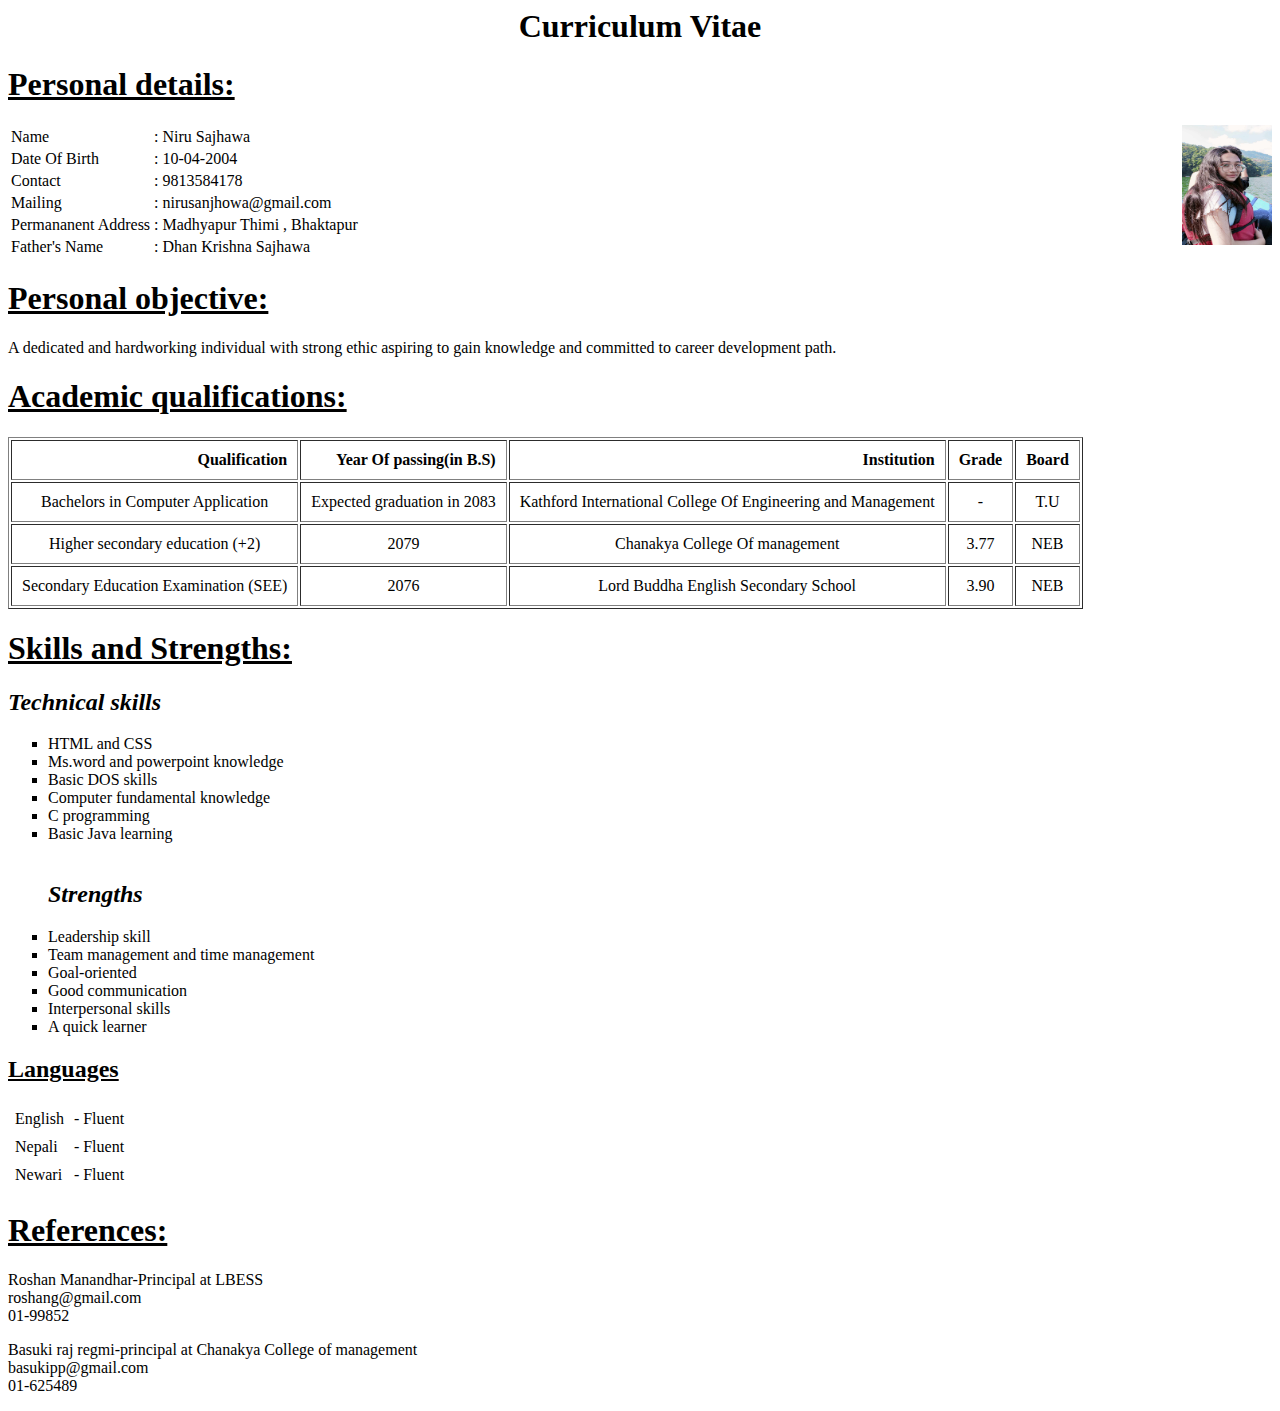
<file: cv.html>
<html>
    <head>
        <title> Lab 1</title>
    </head>
    <body> 
        <h1 align="center">Curriculum Vitae</h1>
       <h1><u>Personal details:</u></h1>
        
     <img src="pokhara 1.jpg" height="120 px" width="90 px" align="right" alt="My best photo">
        <table>
            <tr>
               <td>Name</td>
               <td>: Niru Sajhawa</td>
            </tr>
            <td>Date Of Birth</td>
            <td> : 10-04-2004</td>
            <tr>
                <td>Contact</td>
                <td> : 9813584178</td>
             </tr><td> Mailing</td>
             <td> : nirusanjhowa@gmail.com</td>
             <tr>
                <td>Permananent Address</td>
                <td> : Madhyapur Thimi , Bhaktapur</td>
                <tr>
                    <td>Father's Name</td>
                    <td> : Dhan Krishna Sajhawa</td>
                </tr>
             </tr>
        </table>
        </div>
       
        <h1><u>Personal objective:</u></h1>
            <p>A dedicated and hardworking individual with strong ethic aspiring to gain knowledge and committed to career development path.</p>
            <h1><u>Academic qualifications:</u></h1>
           
                <table border="1" cellpadding="10" cellspacing="2"><tr align="right">
                    <th >Qualification</th>
                    <th>Year Of passing(in B.S)</th>
                    <th>Institution</th>
                    <th>Grade</th>
                    <th>Board</th></tr><tr align="center">
                    <td > Bachelors in Computer Application</td>
                    <td >Expected graduation in 2083</td>
                    <td>Kathford International College Of Engineering and Management</td>
                    <td>-</td>
                    <td>T.U</td></tr>
                    <tr align="center">
                        <td>Higher secondary education (+2)</td>
                        <td > 2079</td> 
                        <td>Chanakya College Of management </td>
                        <td>3.77</td>
                        <td>NEB</td>
                    </tr>
                    <tr align="center">
                        <td>Secondary Education Examination (SEE)</td>
                        <td>2076</td>
                        <td> Lord Buddha English Secondary School</td>
                        <td>3.90</td>
                        <td>NEB</td>

                    </tr>
                </table>
        <h1><u>Skills and Strengths:</u></h1>
            <h2><i><strong> Technical skills</strong></i></h2>
            <ul type="square">
            <li> HTML and CSS </li>
            <li>Ms.word and powerpoint knowledge</li>
            <li>Basic DOS skills</li>
            <li>Computer fundamental knowledge</li>
            <li> C programming</li>
            <li>Basic Java learning</li>
          <br><h2><i><strong> Strengths</strong></i></h2>
            <li>Leadership skill</li>
            <li>Team management and time management </li>
            <li>Goal-oriented</li>
            <li>Good communication</li>
            <li>Interpersonal skills</li>
            <li> A quick learner</li>
            </ul><h2><u>Languages</u></h2>
            <table border="0" cellspacing="4" cellpadding="3">
                <tr>
                    <td>English</td>
                    <td>- Fluent</td>
                </tr>
                        <tr>
                            <td>Nepali</td>
                            <td>- Fluent</td>
                        </tr>
                       <tr>
                    <td> Newari</td>
                    <td>- Fluent</td>
                </tr>
            </table>
            <h1><u>References:</u></h1>
            <p>Roshan Manandhar-Principal at LBESS<br>
            roshang@gmail.com<br>01-99852</p>
            <p> Basuki raj regmi-principal at Chanakya College of management<br>
            basukipp@gmail.com<br>01-625489</p>
    </body>
</html>
</file>
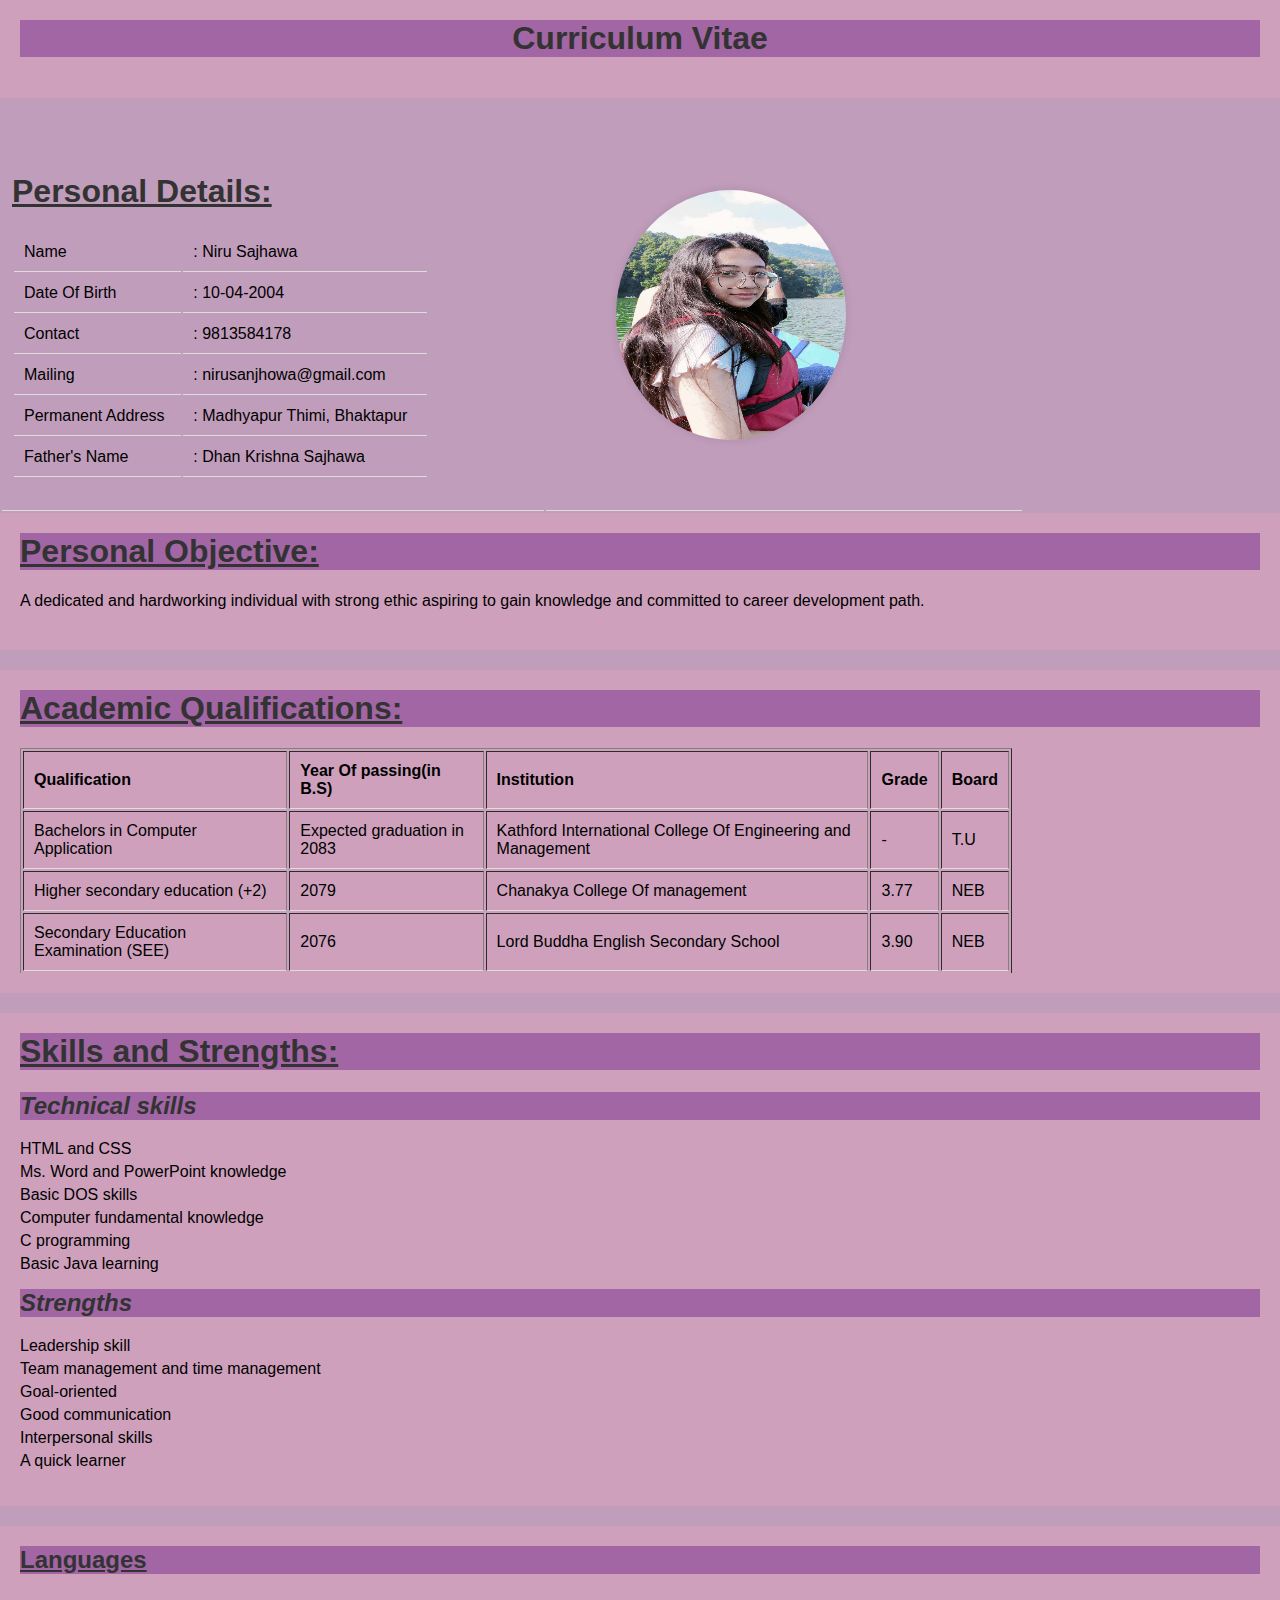
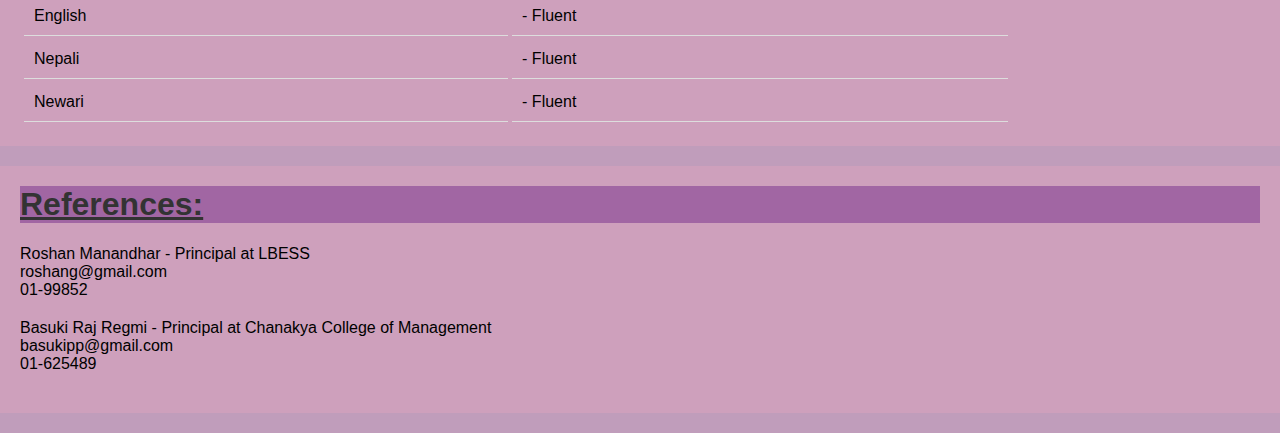
<file: cvwithcss.html>
<!DOCTYPE html>
<html lang="en">
<head>
    <meta charset="UTF-8">
    <meta name="viewport" content="width=device-width, initial-scale=1.0">
    <title>Lab 2</title>
    <link rel="stylesheet" href="styles.css">
</head>
<body>
    <div class="section">
  <h1 align="center">Curriculum Vitae</h1></div>
   <table>
    <tr>
        <td>
    <h1><u>Personal Details:</u> </h1>
        <table>
            <tr>
                <td>Name</td>
                <td>: Niru Sajhawa</td>
            </tr>
            <tr>
                <td>Date Of Birth</td>
                <td>: 10-04-2004</td>
            </tr>
            <tr>
                <td>Contact</td>
                <td>: 9813584178</td>
            </tr>
            <tr>
                <td>Mailing</td>
                <td>: nirusanjhowa@gmail.com</td>
            </tr>
            <tr>
                <td>Permanent Address</td>
                <td>: Madhyapur Thimi, Bhaktapur</td>
            </tr>
            <tr>
                <td>Father's Name</td>
                <td>: Dhan Krishna Sajhawa</td>
            </tr> 
        </table> </div></td>
       <td><img src="pokhara 1.jpg" height="120" width="100" alt="My best photo"></td></tr>
    </table>
   

    <div class="section">
        <h1><u>Personal Objective:</u></h1>
        <p>A dedicated and hardworking individual with strong ethic aspiring to gain knowledge and committed to career development path.</p>
    </div>

    <div class="section">
        <h1><u>Academic Qualifications:</u></h1>
        <table border="1">
            <tr>
                <th>Qualification</th>
                <th>Year Of passing(in B.S)</th>
                <th>Institution</th>
                <th>Grade</th>
                <th>Board</th>
            </tr>
            <tr>
                <td>Bachelors in Computer Application</td>
                <td>Expected graduation in 2083</td>
                <td>Kathford International College Of Engineering and Management</td>
                <td>-</td>
                <td>T.U</td>
            </tr>
            <tr>
                <td>Higher secondary education (+2)</td>
                <td>2079</td>
                <td>Chanakya College Of management</td>
                <td>3.77</td>
                <td>NEB</td>
            </tr>
            <tr>
                <td>Secondary Education Examination (SEE)</td>
                <td>2076</td>
                <td>Lord Buddha English Secondary School</td>
                <td>3.90</td>
                <td>NEB</td>
            </tr>
        </table>
    </div>

    <div class="section">
        <h1><u>Skills and Strengths:</u></h1>
        <h2><i><strong>Technical skills</strong></i></h2>
        <ul>
            <li>HTML and CSS</li>
            <li>Ms. Word and PowerPoint knowledge</li>
            <li>Basic DOS skills</li>
            <li>Computer fundamental knowledge</li>
            <li>C programming</li>
            <li>Basic Java learning</li>
        </ul>
        <h2><i><strong>Strengths</strong></i></h2>
        <ul>
            <li>Leadership skill</li>
            <li>Team management and time management</li>
            <li>Goal-oriented</li>
            <li>Good communication</li>
            <li>Interpersonal skills</li>
            <li>A quick learner</li>
        </ul>
    </div>

    <div class="section">
        <h2><u>Languages</u></h2>
        <table border="0" cellspacing="4" cellpadding="3">
            <tr>
                <td>English</td>
                <td>- Fluent</td>
            </tr>
            <tr>
                <td>Nepali</td>
                <td>- Fluent</td>
            </tr>
            <tr>
                <td>Newari</td>
                <td>- Fluent</td>
            </tr>
        </table>
    </div>

    <div class="section">
        <h1><u>References:</u></h1>
        <p>Roshan Manandhar - Principal at LBESS<br>roshang@gmail.com<br>01-99852</p>
        <p>Basuki Raj Regmi - Principal at Chanakya College of Management<br>basukipp@gmail.com<br>01-625489</p>
    </div>
</body>
</html>
</file>
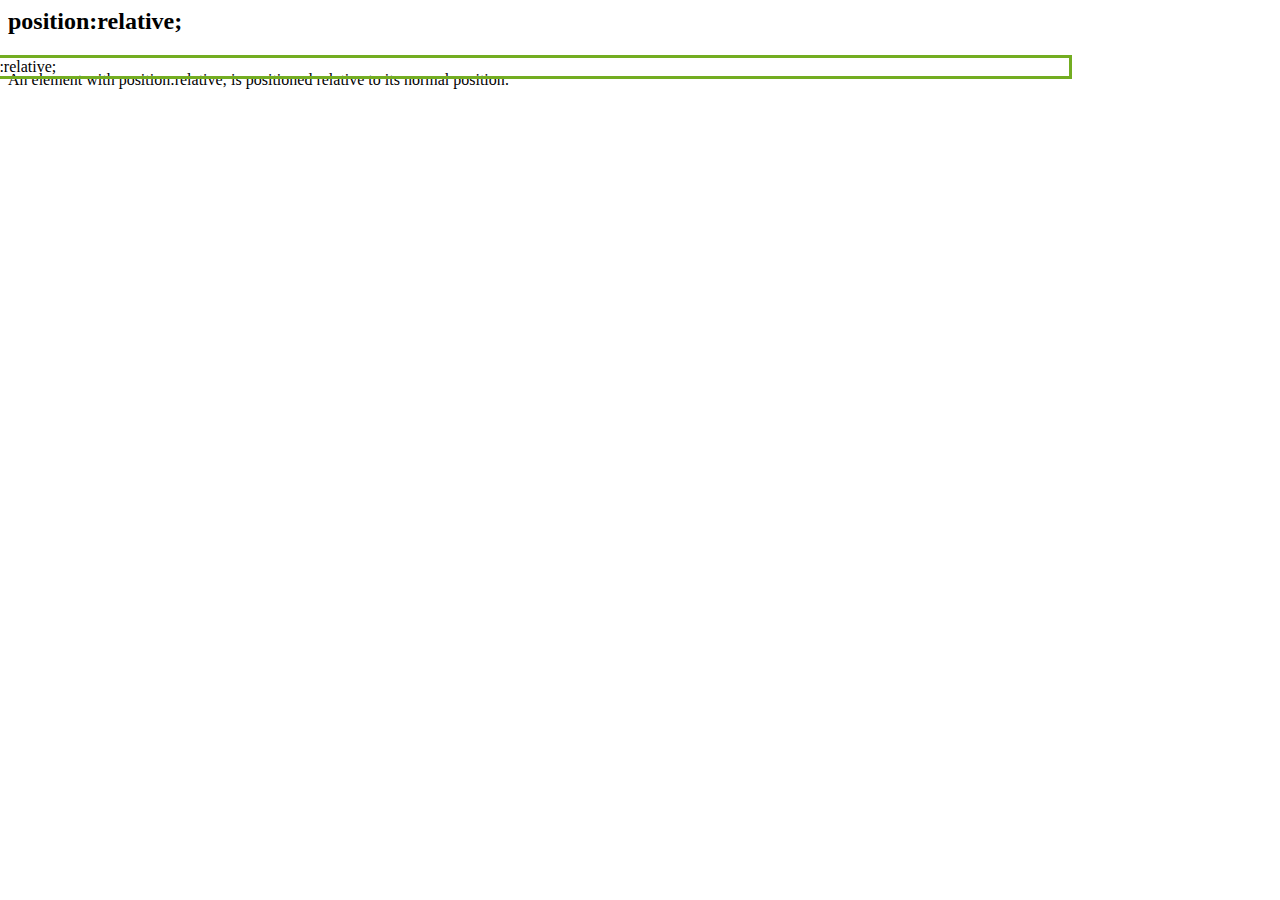
<file: exam.htm>
<html>
<head>
<style>
    p{
        position:absolute;
    }
div.relative {
position:relative;

right:200px;
border:3px solid #73AD21;
}
</style>
</head>
<body>
<h2>position:relative;</h2>
<p>An element with position:relative; is positioned relative to its normal position:</p>
<div class="relative">
This div element has position:relative;
</div>
</body>
</file>
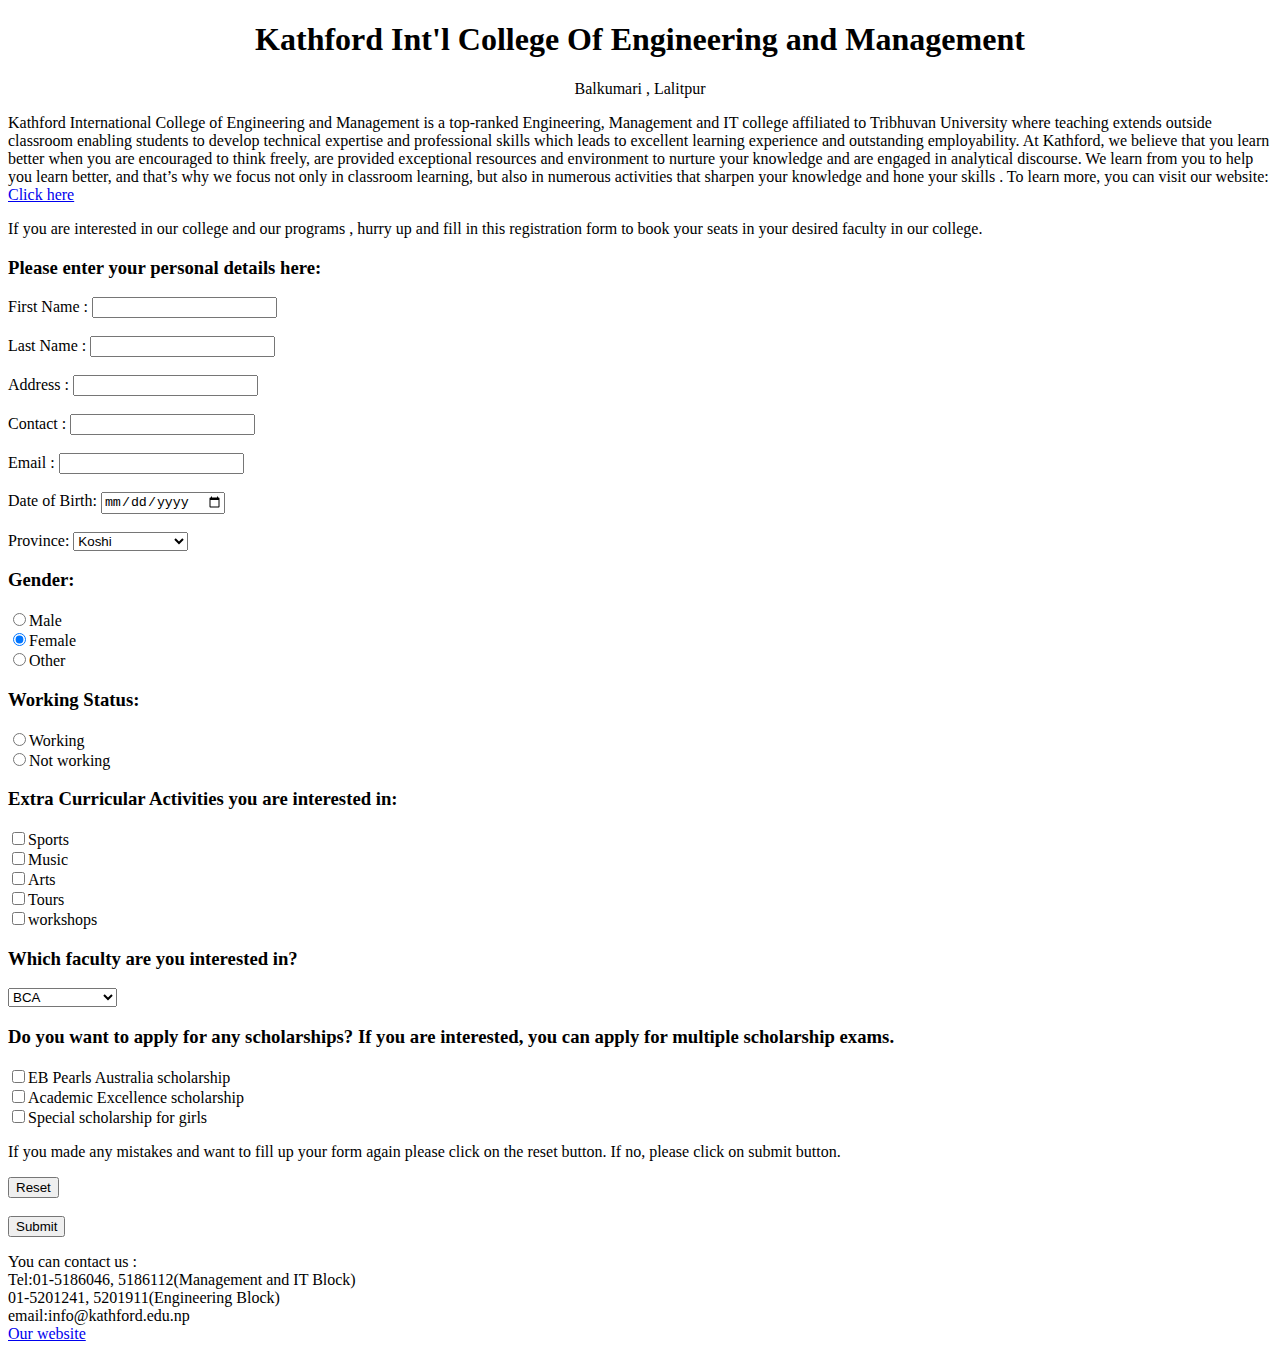
<file: form.htm>
<!DOCTYPE html>
<html lang="en">
<head>
    <meta charset="UTF-8">
    <meta name="viewport" content="width=device-width, initial-scale=1.0">
    <title> HTML form</title>
</head>
<body><div>
   <h1 align="center">Kathford Int'l College Of Engineering and Management</h1> <p align="center"> Balkumari , Lalitpur</p>
   <p> Kathford International College of Engineering and Management is a top-ranked Engineering, Management and IT college affiliated to Tribhuvan University where teaching extends outside classroom enabling students to develop technical expertise and professional skills which leads to excellent learning experience and outstanding employability. At Kathford, we believe that you learn better when you are encouraged to think freely, are provided exceptional resources and environment to nurture your knowledge and are engaged in analytical discourse. We learn from you to help you learn better, and that’s why we focus not only in classroom learning, but also in numerous activities that sharpen your knowledge and hone your skills . To learn more, you can visit our website:
    <a href="https://kathford.edu.np/">Click here</a> </p></div>
 <p> If you are interested in our college and our programs , hurry up and fill in this registration form to book your seats in your desired faculty in our college.</p>
   <form>
    <h3>Please enter your personal details here:</h3>
    First Name :
    <input type="text" name="firstname"/><br>
    <br>Last Name :
    <input type="text" name="lastname"/> <br>
   <br>Address :
    <input type="text" name="address"/><br>
   <br> Contact :
    <input type="tel" name="contact"/><br>
    <br> Email :
    <input type="email" name="email"/><br>
    <br>Date of Birth:
    <input type="date" name="dob"/><br>
    <br>Province:
    <select name="province">
      <option value="pr1" >Koshi</option>
      <option value="pr2"> Madhesh</option>
      <option value="pr3">Bagmati</option>
      <option value="pr4">Gandaki</option>
      <option value="pr5">Lumbini</option>
      <option value="pr6" > Karnali</option>
      <option value="pr7" >Sudurpashchim</option>
      </select>
  <h3> Gender:</h3>
    <input type="radio" name="gender" value="male">Male <br>  
    <input type="radio" name="gender" value="female" checked>Female<br>
    <input type="radio" name="gender" value="Other" >Other<br>
   <h3> Working Status:</h3>
    <input type="radio" name="workingstatus" value="working">Working <br>  
    <input type="radio" name="workingstatus" value="notworking">Not working <br>  
    <h3>Extra Curricular Activities you are interested in:</h3>
    <input type="checkbox" name="first" value="sports"/>Sports<br>
    <input type="checkbox" name="second" value="Music"/>Music<br>
    <input type="checkbox" name="third" value="Arts"/>Arts<br>
    <input type="checkbox" name="fourth" value="tours"/>Tours<br>
    <input type="checkbox" name="fifth" value="workshops"/>workshops<br>
<h3>Which faculty are you interested in?</h3>  
<select name="faculty">
    <option value="bca" >BCA</option>
    <option value="csit"> Bsc.CSIT</option>
    <option value="bba"> BBA+</option>
    <option value="bbm">BBM</option>
    <option value="be"> BE</option>
    <option value="civil" >BE Civil</option>
    <option value="electronics" >BE Electronics</option>
    </select>
    <h3> Do you want to apply for any scholarships? If you are interested, you can apply for multiple scholarship exams.</h3>
    <input type="checkbox" name="first" value="eb">EB Pearls Australia scholarship<br>
    <input type="checkbox" name="second" value="academic">Academic Excellence scholarship<br>
    <input type="checkbox" name="third" value="special">Special scholarship for girls<br>
  <p>If you made any mistakes and want to fill up your form again please click on the reset button. If no, please click on submit button. </p>
   <input type="reset" name="reset"/><br>

  <br>  <input type="submit" >
  <p>You can contact us :<br>
    Tel:01-5186046, 5186112(Management and IT Block)<br>
    01-5201241, 5201911(Engineering Block)<br>
    email:info@kathford.edu.np<br>
    <a href="https://kathford.edu.np/">Our website</a>
  </p>
</form>
</body>
</html>
</file>
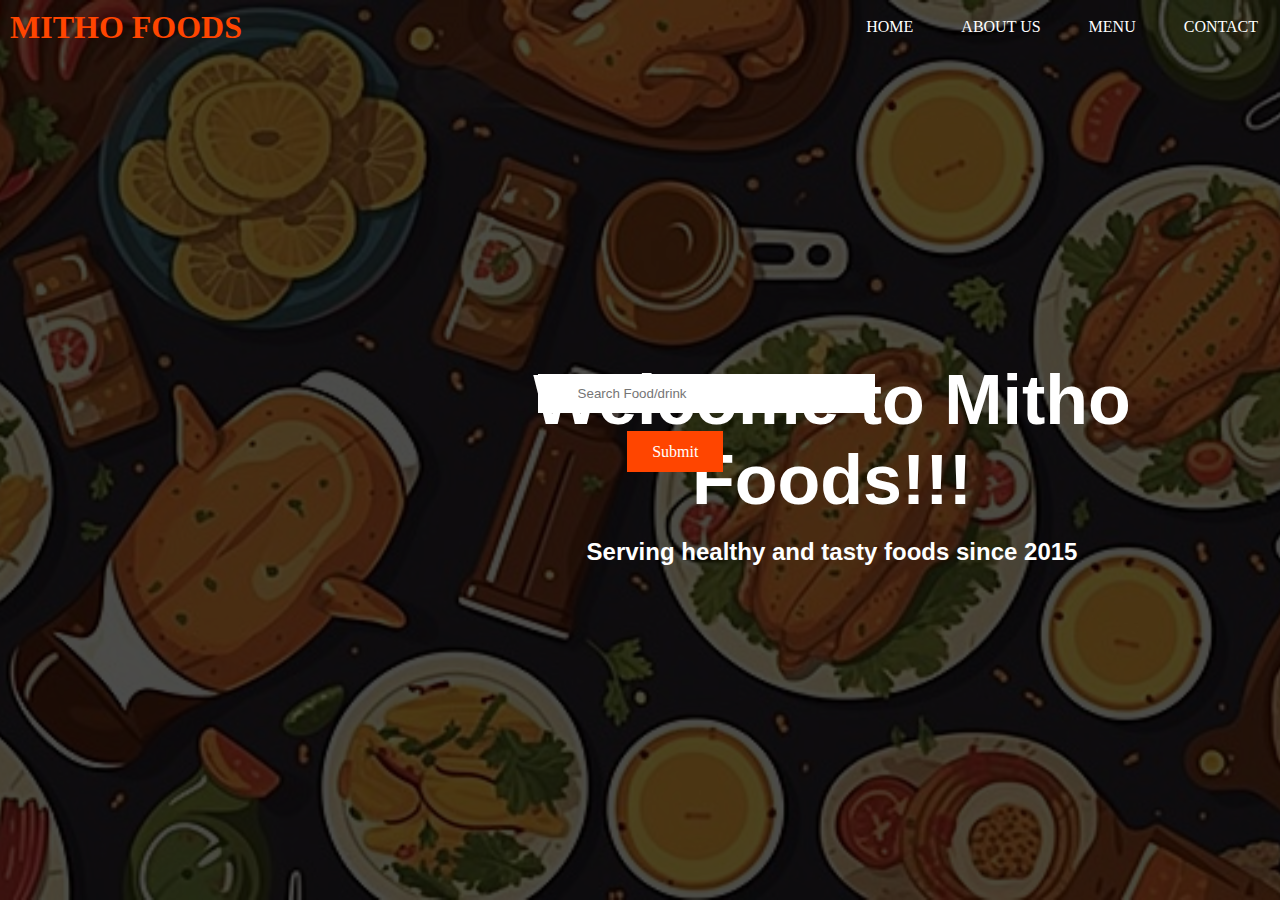
<file: mithofoods.htm>
<!DOCTYPE html>
<html lang="en">
<head>
    <meta charset="UTF-8">
    <meta name="viewport" content="width=device-width, initial-scale=1.0">
    <title>Landing page</title>
    <link rel="stylesheet" href="mithofoods.css">
</head>
<body>
<div class="logo">
    <h1>MITHO FOODS</h1>
    <div class="navbar">
        <ul>
            <li><a href="home">HOME</a></li>
            <li><a href="ABOUT US.htm">ABOUT US</a></li>
            <li><a href="MENU.htm">MENU</a></li>
            <li><a href="contact.htm">CONTACT</a></li>
        </ul>
    </div>
</div>
<div class="content">
    <h1>Welcome to Mitho Foods!!!</h1><br>
    <h2>Serving healthy and tasty foods since 2015 </h2>
</div>
<div class="search">
    <input type="text" placeholder="Search Food/drink">
</div>
<br>
<div class="submit">
    <a href="#">Submit</a>
</div>

</body>
</html>
</file>
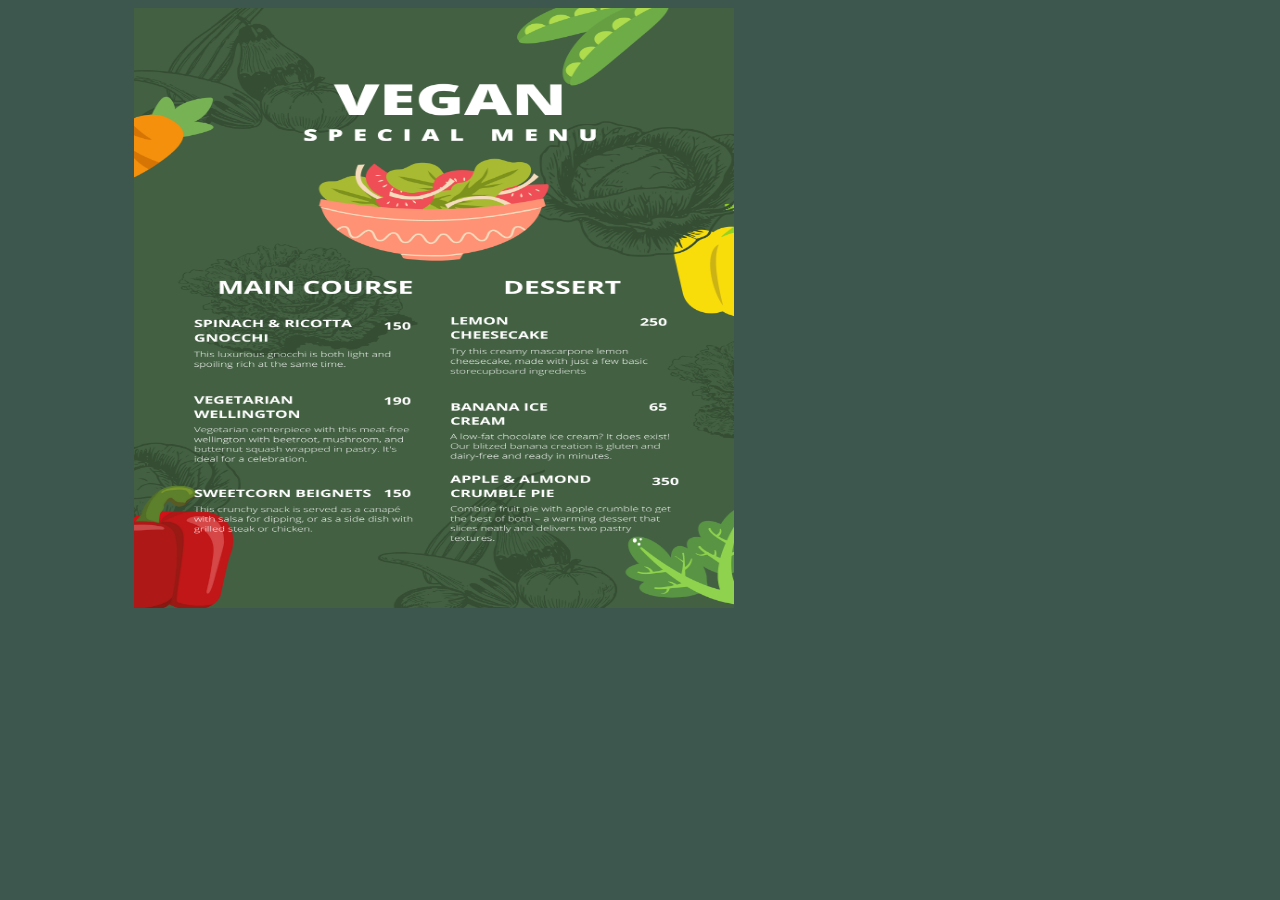
<file: veganmenu.htm>
<!DOCTYPE html>
<html lang="en">
<head>
    <meta charset="UTF-8">
    <meta name="viewport" content="width=device-width, initial-scale=1.0">
    <title>vegan menu</title><style>
img{
        margin-top: auto;
        margin-left: 10%;
        margin-right: 20%;
    }
    body{
        background-color: rgba(2, 36, 25, 0.769);
    }
    </style>
</head>
<body>
<div class="vegan">
    <img src="vegan menu.png" height="600" width="600">
</div> 

</body>
</html>
</file>
<file: styles.css>
body {
    font-family: Arial, sans-serif;
    margin: 0;
    padding: 0;
    background-color: #a16d9aab;
}
  h1,h2 {
    color: #333;
}

table {
    width: 80%;
    margin-bottom: auto;
    border-bottom: #fff;

}

th, td {
    padding: 10px;
    text-align: left;
    border-bottom: 1px solid #ddd;
}

th {
    background-color: #f2f2f2;
}

img {
    border-radius: 50%;
    box-shadow: 0 0 10px rgba(0, 0, 0, 0.1);
    width:230px;
    height: 250px;
    margin: 60px;
    float:left;
}
.section tr th{
    background-color: #cea0bc;
}

ul {
    list-style-type: none;
    padding: 0;
}

ul li {
    margin-bottom: 5px;
}

p {
    margin-bottom: 20px;
}

.section{
    background-color: #cea0bc;
    padding: 20px;
    margin-bottom: 20px;
}

.section h1, .section h2 {
    margin-top: 0;
    background-color: rgb(161, 102, 163);
}
</file>
<file: mithofoods.css>
*{
    margin: 0%;
    padding: 0%;
}

body{
    background: rgba(0, 0, 0, 0.7) url('food.jpg') center center fixed;
    background-size: cover;
    background-blend-mode: darken;
    font-family: Cambria, Cochin, Georgia, Times, 'Times New Roman', serif;
}

.logo{
    display: flex;
    align-items: center;
    justify-content: space-between;
}

.logo h1{
    color: orangered;
    margin-left: 10px;
    cursor: pointer;
}

.navbar ul li{
    display: inline-block;
    padding: 18px;
    text-transform: uppercase;
}

.navbar ul li a{
    text-decoration: none;
    color: #fff;
    padding: 4px;
    transition: 3.5s;
}

.navbar ul li a:hover{
    box-shadow: 0 3px 50px orangered inset,0 3px 50px orangered inset,
    0 3px 50px orangered inset,0 3px 50px orangered inset;
}

.content{
    position: absolute;
    color: #fff;
    top: 40%;
    left: 30%;
}

.content h1{
    font-family:'Trebuchet MS', 'Lucida Sans Unicode', 'Lucida Grande', 'Lucida Sans', Arial, sans-serif;
    font-size: 70px;
   text-align: center;
}

.content h2{
    font-size: 35 px;
    font-family:sans-serif;
    text-align:center;
}
.search{
    position: absolute;
    margin-top: 25%;
    margin-left: 42%;
}

.search input{
    outline: none;
    border: none;
    padding: 12px 40px;
    size: 1em;
    width: 100%;
}

.submit{
    position: absolute;
    margin-top: 29%;
    margin-left: 49%;
}

.submit a{
    text-decoration: none;
    color: #fff;
    padding: 12px 25px;
    background-color: orangered;
}

    @media (max-width:600px) {
        .content{
            position: absolute;
            color: #fff;
            top: 50%;
            left: 10%;
        }
        
        .content h1{
            font-size: 8vw;
           text-align: center;
           margin-top: -40%;
          
        }
        
        .content h2{
            font-size: 5vw;
            text-align:center;
        }
        .search{
            position: absolute;
            margin-top: 45%;
            margin-left: 20%;
        }
        
        .search input{
            outline: none;
            border: none;
            padding: 12px 40px;
            size: 1em;
            width: 100%;
        }
        
        .submit{
            position: absolute;
            margin-top: 55%;
            margin-left: 40%;
        }
        
        
        
    }
</file>
